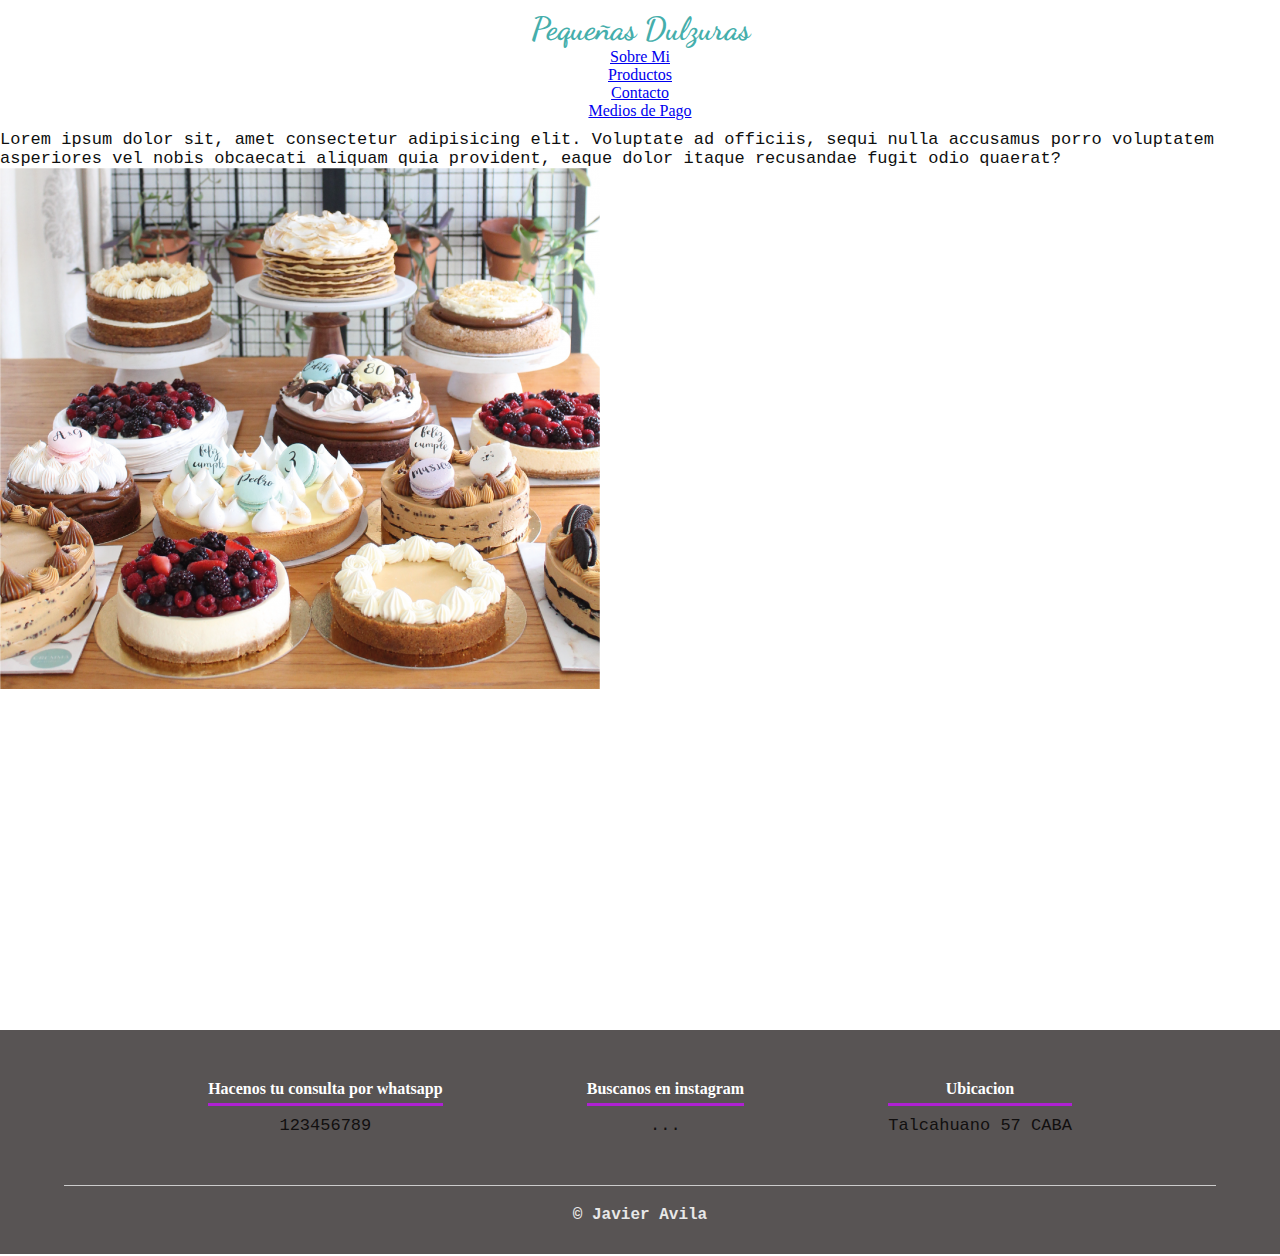
<file: index.html>
<!DOCTYPE html>
<html lang="es">

<head>
    <meta charset="UTF-8">
    <meta http-equiv="X-UA-Compatible" content="IE=edge">
    <meta name="viewport" content="width=device-width, initial-scale=1.0">
    <meta name="description" content="tortas tematicas para cumpleaños y distintos eventos, pasteleria caseras y muchas postres mas en la zona de tribunaless">
    <meta name="keywords" content="tortas, tortas tematicas, pasteleria, postres, tribunales">

    <!-- Boostrap CSS-->
    <link href="https://cdn.jsdelivr.net/npm/bootstrap@5.2.0-beta1/dist/css/bootstrap.min.css" rel="stylesheet" integrity="sha384-0evHe/X+R7YkIZDRvuzKMRqM+OrBnVFBL6DOitfPri4tjfHxaWutUpFmBp4vmVor" crossorigin="anonymous">
    
    <!-- Mi CSS-->
    <link rel="stylesheet" href="css/style.css">

    <title>Pequeñas Dulzuras| Pasteleria</title>
     
</head>   

<body>   
    <header>
        <section>
            <h1>Pequeñas Dulzuras</h1> 
        </section>
        <nav> 
            <ul class="nav justify-content-center"> 
                        <li class="nav-item">
                        <a class="nav-link" href="./pages/sobremi.html">Sobre Mi</a>
                        </li>
                        <li class="nav-item">
                        <a class="nav-link" href="./pages/productos.html">Productos</a>
                        </li>
                        <li class="nav-item">
                        <a class="nav-link" href="./pages/contacto.html">Contacto</a>
                        </li>
                        <li class="nav-item">
                        <a class="nav-link" href="./pages/mediosdepago.html">Medios de Pago</a>
                        </li>
            </ul>
        </nav>
</header>


<section class="container">
    <div class="row">
        <div class="col-sm-12 col-md-6 col-lg-6">
            <p>Lorem ipsum dolor sit, amet consectetur adipisicing elit. Voluptate ad officiis, sequi nulla accusamus porro voluptatem asperiores vel nobis obcaecati aliquam quia provident, eaque dolor itaque recusandae fugit odio quaerat?</p>
        </div>
        <div class="col-sm-12 col-md-6 col-lg-6">
            <img src="./assets/image/Clasicas.png" class="img-fluid" alt="logo">
        </div>
    </div>
</section>
         
    <footer>
        <div class="contenedor-footer">
            <div class="content-foo">
                <h4>Hacenos tu consulta por whatsapp</h4>
                <p>123456789</p>
            </div>
            <div class="content-foo">
                <h4>Buscanos en instagram</h4>
                <p>...</p>
            </div>
            <div class="content-foo">
                <h4>Ubicacion</h4>
                <p>Talcahuano 57 CABA</p>
            </div>
        </div>
        <h2 class="titulo-final">&copy; Javier Avila</h2>
    </footer>
                 
 
    <!--Bootstrap JS-->
    <script src="https://cdn.jsdelivr.net/npm/bootstrap@5.2.0-beta1/dist/js/bootstrap.bundle.min.js" integrity="sha384-pprn3073KE6tl6bjs2QrFaJGz5/SUsLqktiwsUTF55Jfv3qYSDhgCecCxMW52nD2" crossorigin="anonymous"></script>
                
</body>
 
</html>
</file>
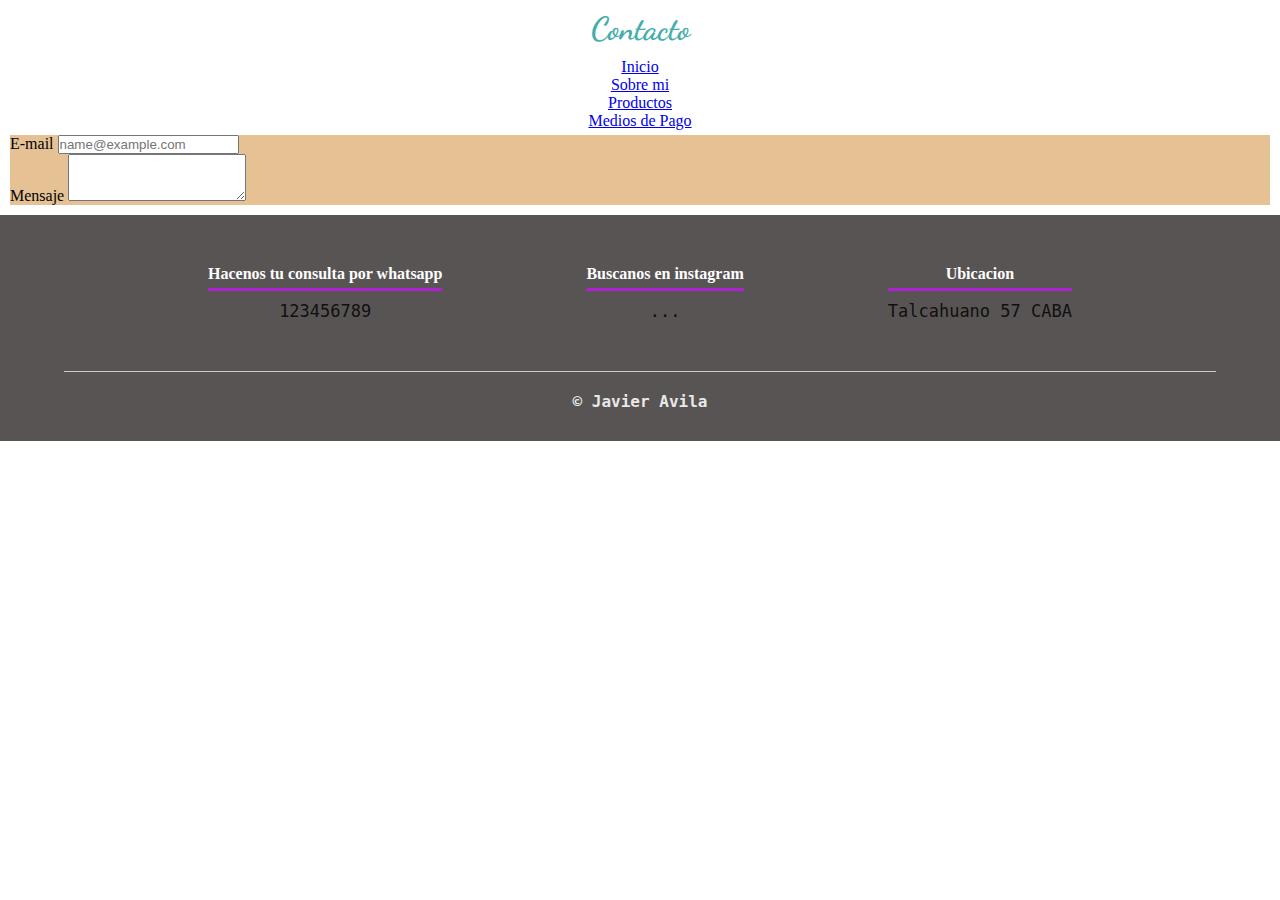
<file: pages/contacto.html>
<!DOCTYPE html>
<html lang="es">
    
<head>
    <meta charset="UTF-8">
    <meta http-equiv="X-UA-Compatible" content="IE=edge">
    <meta name="viewport" content="width=device-width, initial-scale=1.0">
    <meta name="description" content="tortas tematicas para cumpleaños y distintos eventos, pasteleria caseras y muchas postres mas en la zona de tribunales">
    <meta name="keywords" content="contacto, mensajeria, pedidos, tortas, tortas tematicas, pasteleria, postres, tribunales">
    <title>Pequeñas Dulzuras | contacto</title>

    <!-- Boostrap CSS-->
    <link href="https://cdn.jsdelivr.net/npm/bootstrap@5.2.0-beta1/dist/css/bootstrap.min.css" rel="stylesheet" integrity="sha384-0evHe/X+R7YkIZDRvuzKMRqM+OrBnVFBL6DOitfPri4tjfHxaWutUpFmBp4vmVor" crossorigin="anonymous">

    
    <!-- Mi CSS-->
    <link rel="stylesheet" href="../css/style.css">

    
</head>

<body>

    <header>
        <h1>Contacto</h1>
    </header>

    <nav> 
        <ul class="nav justify-content-center"> 
                    <li class="nav-item">
                    <a class="nav-link" href="../index.html">Inicio</a>
                    </li>
                    <li class="nav-item">
                    <a class="nav-link" href="../pages/sobremi.html">Sobre mi</a>
                    </li>
                    <li class="nav-item">
                    <a class="nav-link" href="../pages/productos.html">Productos</a>
                    </li>
                    <li class="nav-item">
                    <a class="nav-link" href="../pages/mediosdepago.html">Medios de Pago</a>
                    </li>
        </ul>
    </nav>
    

    <main>

    <aside>
        <div class="mb-3">
            <label for="exampleFormControlInput1" class="form-label">E-mail</label>
            <input type="email" class="form-control" id="exampleFormControlInput1" placeholder="name@example.com">
          </div>
          <div class="mb-3">
            <label for="exampleFormControlTextarea1" class="form-label">Mensaje</label>
            <textarea class="form-control" id="exampleFormControlTextarea1" rows="3"></textarea>
          </div>   
    </aside>

    </main>

    <footer>
        <div class="contenedor-footer">
            <div class="content-foo">
                <h4>Hacenos tu consulta por whatsapp</h4>
                <p>123456789</p>
            </div>
            <div class="content-foo">
                <h4>Buscanos en instagram</h4>
                <p>...</p>
            </div>
            <div class="content-foo">
                <h4>Ubicacion</h4>
                <p>Talcahuano 57 CABA</p>
            </div>
        </div>
        <h2 class="titulo-final">&copy; Javier Avila</h2>
    </footer>
    <!--Bootstrap JS-->
    <script src="https://cdn.jsdelivr.net/npm/bootstrap@5.2.0-beta1/dist/js/bootstrap.bundle.min.js" integrity="sha384-pprn3073KE6tl6bjs2QrFaJGz5/SUsLqktiwsUTF55Jfv3qYSDhgCecCxMW52nD2" crossorigin="anonymous"></script>

</body>

</html>
</file>
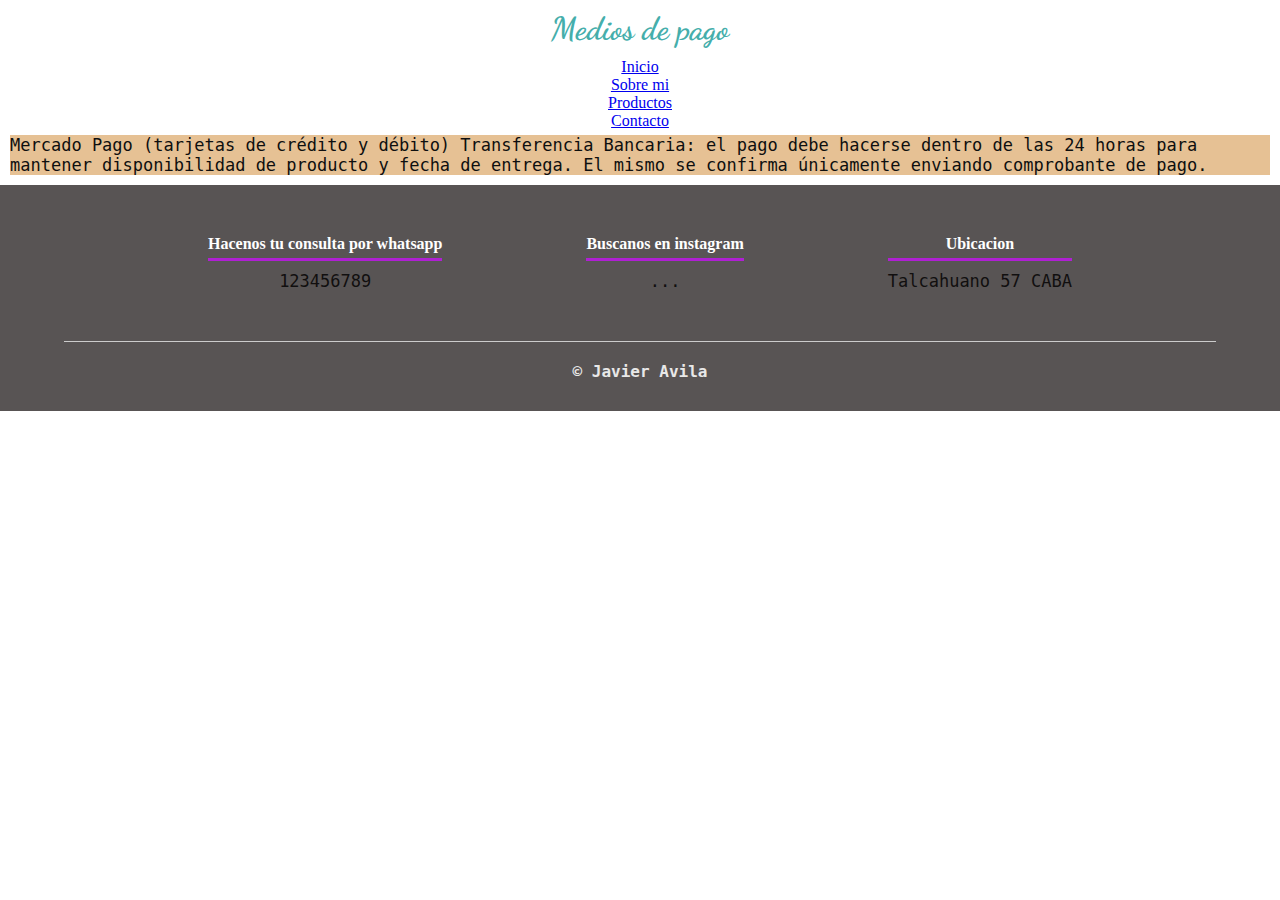
<file: pages/mediosdepago.html>
<!DOCTYPE html>
<html lang="es">

<head>
    <meta charset="UTF-8">
    <meta http-equiv="X-UA-Compatible" content="IE=edge">
    <meta name="viewport" content="width=device-width, initial-scale=1.0">
    <meta name="description" content="tortas tematicas para cumpleaños y distintos eventos, pasteleria caseras y muchas postres mas en la zona de tribunales">
    <meta name="keywords" content="medios de pagos, tortas, tortas tematicas, pasteleria, postres, tribunales">
    <title>Pequeñas Dulzuras | medios de pago</title>
    
    <!-- Boostrap CSS-->
    <link href="https://cdn.jsdelivr.net/npm/bootstrap@5.2.0-beta1/dist/css/bootstrap.min.css" rel="stylesheet" integrity="sha384-0evHe/X+R7YkIZDRvuzKMRqM+OrBnVFBL6DOitfPri4tjfHxaWutUpFmBp4vmVor" crossorigin="anonymous">

    <!-- Mi CSS-->
    <link rel="stylesheet" href="../css/style.css">

    
</head>

<body>

    <header>
        <h1>Medios de pago</h1>
    </header>

    <nav> 
        <ul class="nav justify-content-center"> 
                    <li class="nav-item">
                    <a class="nav-link" href="../index.html">Inicio</a>
                    </li>
                    <li class="nav-item">
                    <a class="nav-link" href="../pages/sobremi.html">Sobre mi</a>
                    </li>
                    <li class="nav-item">
                    <a class="nav-link" href="../pages/productos.html">Productos</a>
                    </li>
                    <li class="nav-item">
                    <a class="nav-link" href="../pages/contacto.html">Contacto</a>
                    </li>
        </ul>
    </nav>

    <main>
        <p>
        Mercado Pago (tarjetas de crédito y débito)
        Transferencia Bancaria: el pago debe hacerse dentro de las 24 horas para mantener disponibilidad de producto y fecha de entrega.
        El mismo se confirma únicamente enviando comprobante de pago.
        </p>
    </main>

    <footer>
        <div class="contenedor-footer">
            <div class="content-foo">
                <h4>Hacenos tu consulta por whatsapp</h4>
                <p>123456789</p>
            </div>
            <div class="content-foo">
                <h4>Buscanos en instagram</h4>
                <p>...</p>
            </div>
            <div class="content-foo">
                <h4>Ubicacion</h4>
                <p>Talcahuano 57 CABA</p>
            </div>
        </div>
        <h2 class="titulo-final">&copy; Javier Avila</h2>
    </footer>

    <!--Bootstrap JS-->
    <script src="https://cdn.jsdelivr.net/npm/bootstrap@5.2.0-beta1/dist/js/bootstrap.bundle.min.js" integrity="sha384-pprn3073KE6tl6bjs2QrFaJGz5/SUsLqktiwsUTF55Jfv3qYSDhgCecCxMW52nD2" crossorigin="anonymous"></script>

</body>

</html>
</file>
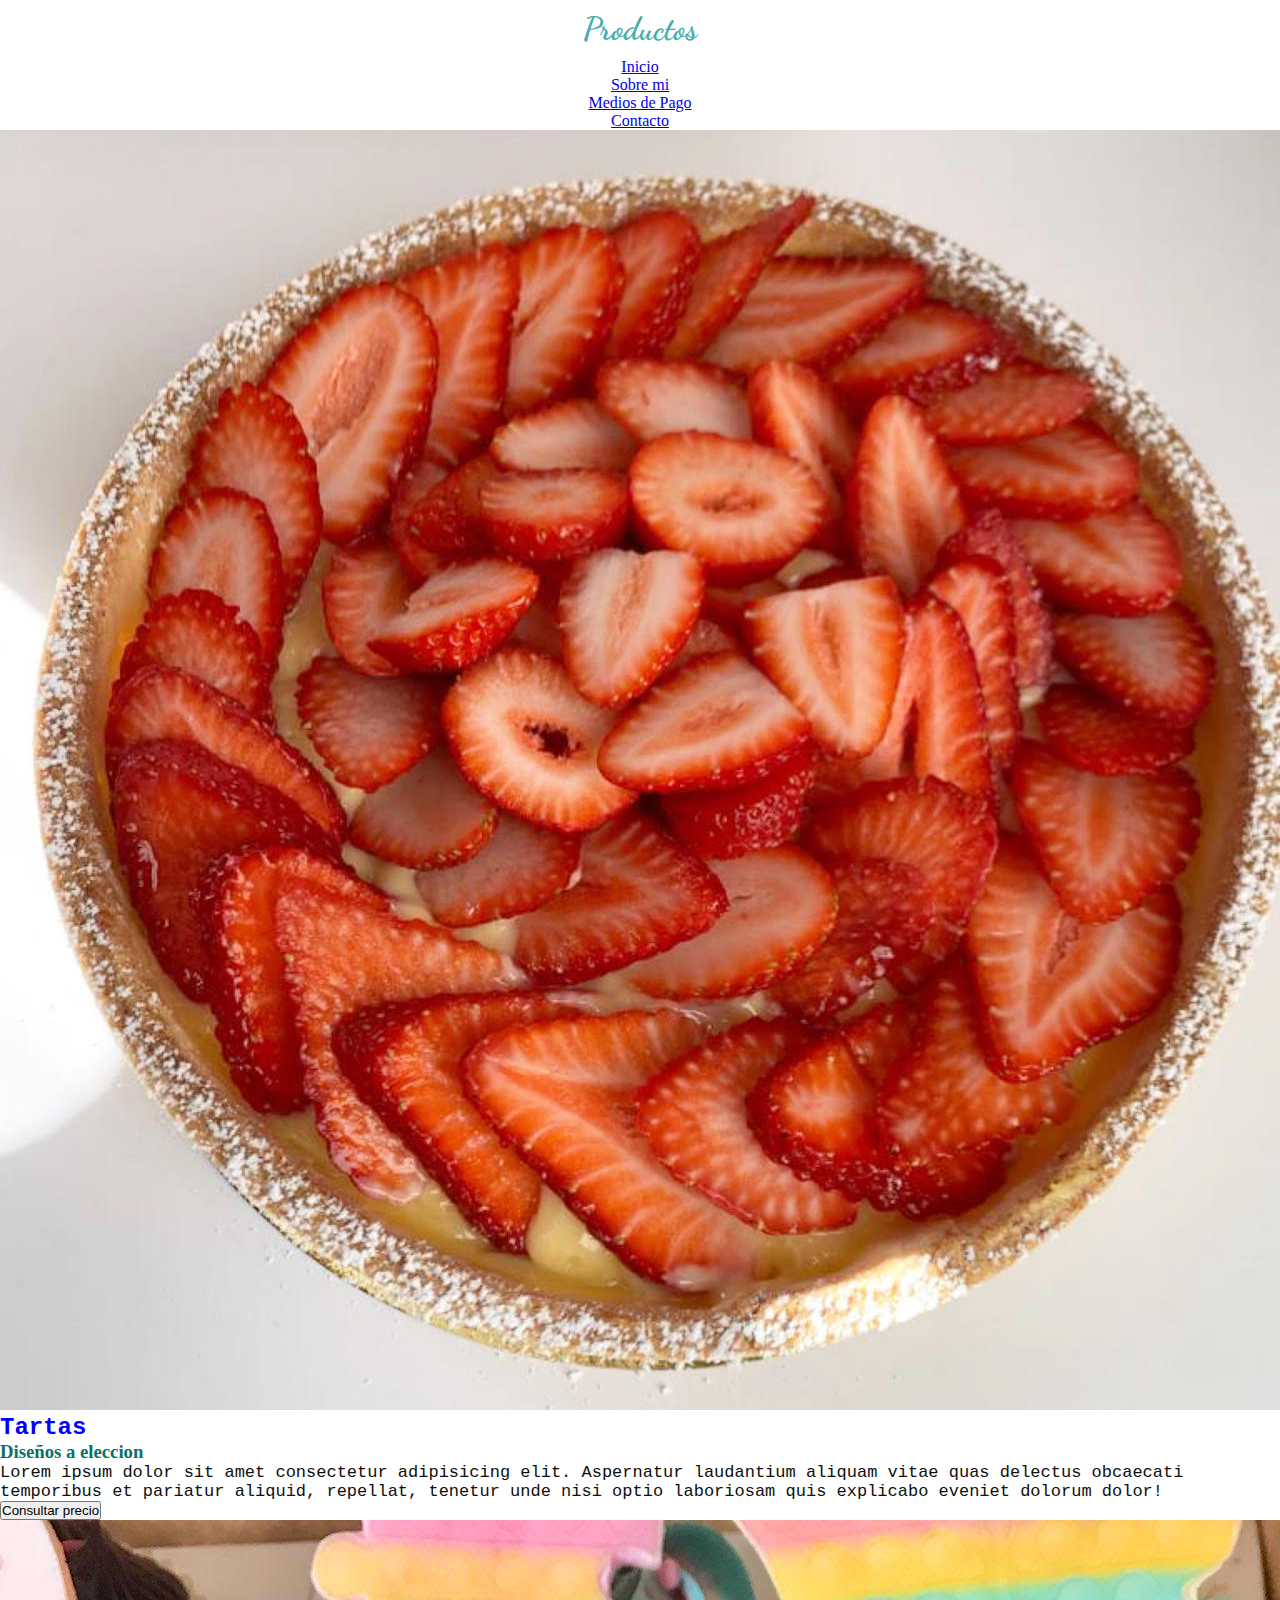
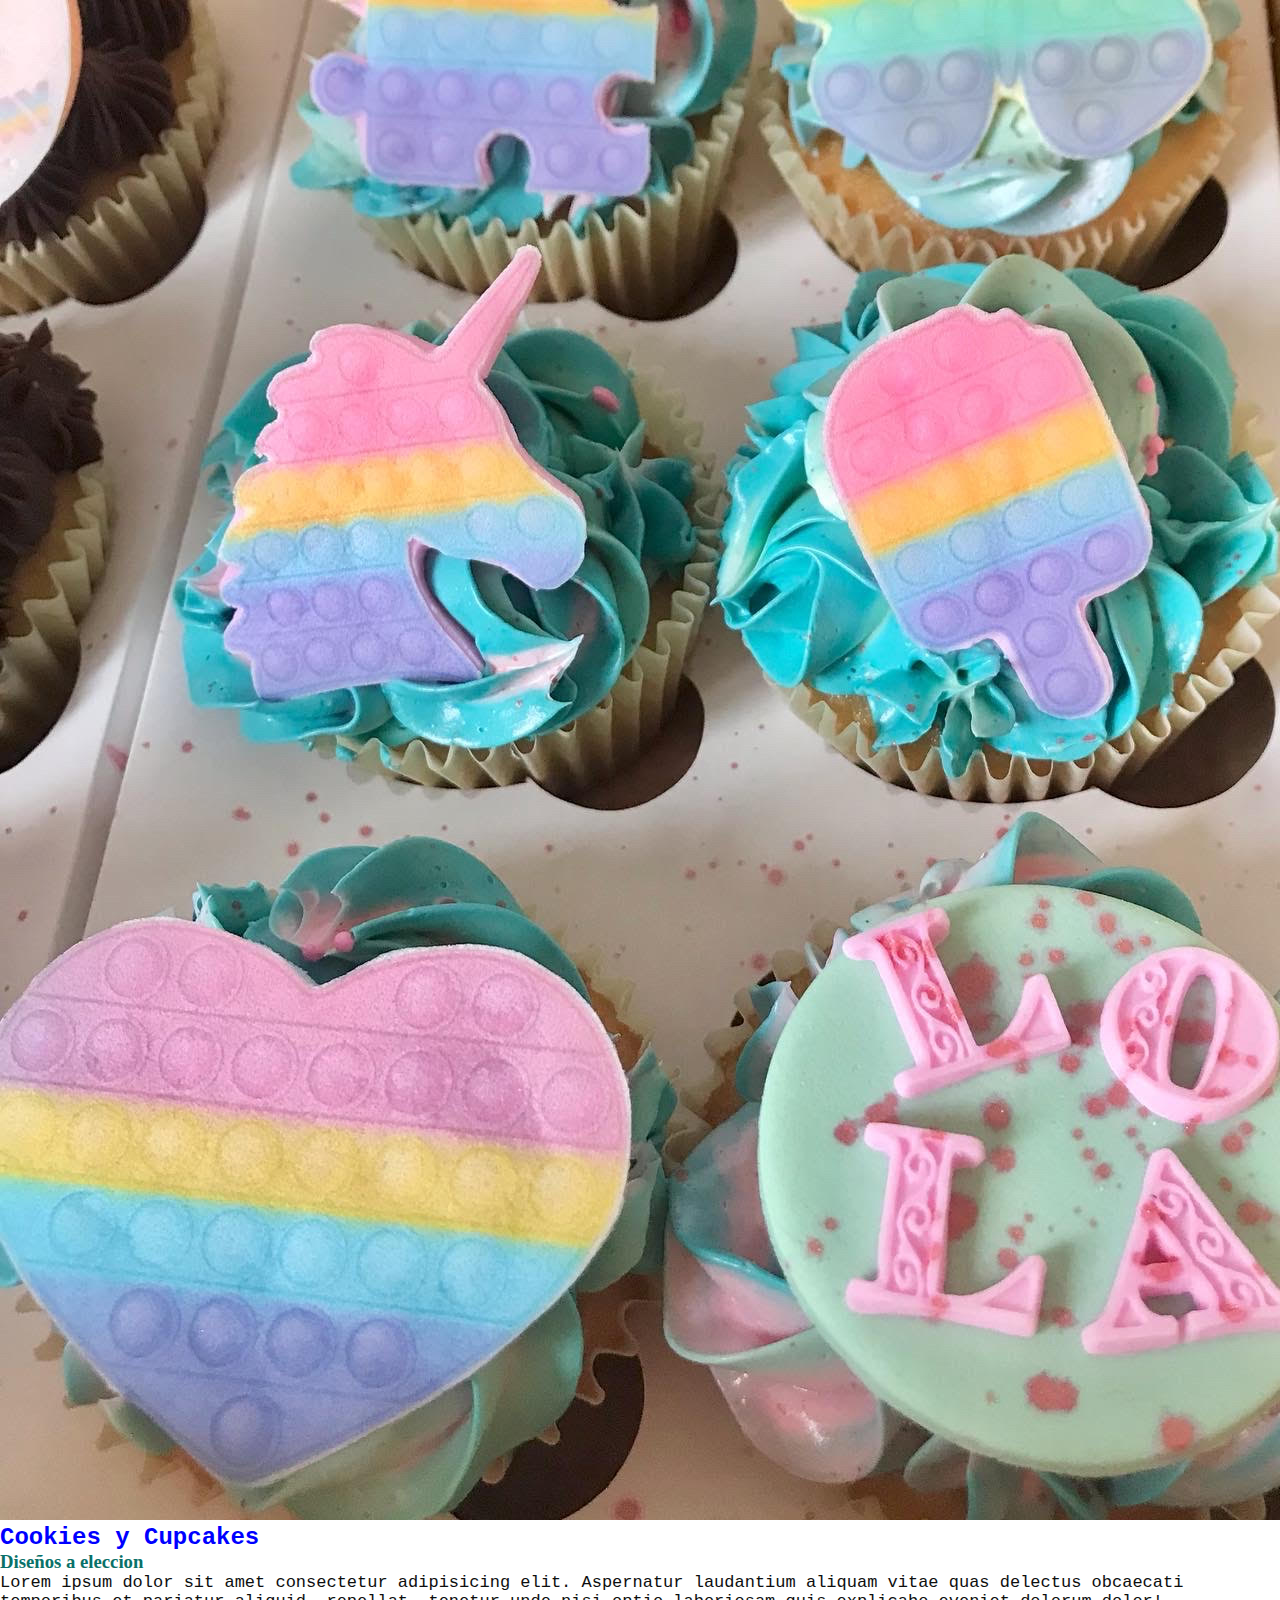
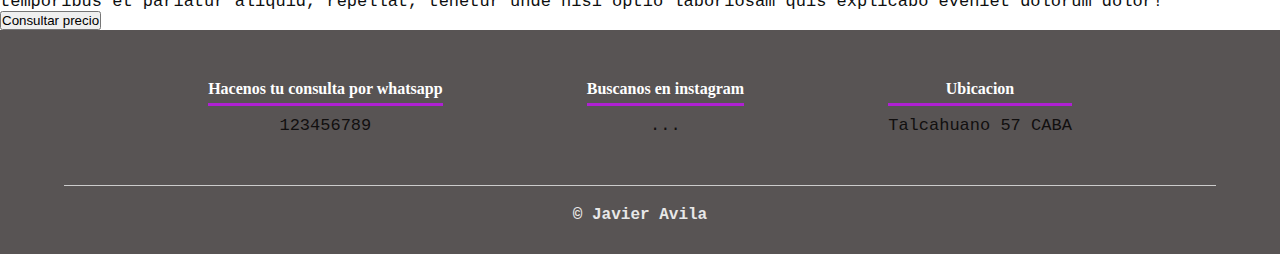
<file: pages/productos.html>
<!DOCTYPE html>
<html lang="es">

<head>
    <meta charset="UTF-8">
    <meta http-equiv="X-UA-Compatible" content="IE=edge">
    <meta name="viewport" content="width=device-width, initial-scale=1.0">
    <meta name="description" content="tortas tematicas para cumpleaños y distintos eventos, pasteleria caseras y muchas postres mas en la zona de tribunales">
    <meta name="keywords" content="tortas, tortas tematicas, pasteleria, postres, alfajores">
    <title>Pequeñas Dulzuras | productos</title>

    <!-- Boostrap CSS-->
    <link href="https://cdn.jsdelivr.net/npm/bootstrap@5.2.0-beta1/dist/css/bootstrap.min.css" rel="stylesheet" integrity="sha384-0evHe/X+R7YkIZDRvuzKMRqM+OrBnVFBL6DOitfPri4tjfHxaWutUpFmBp4vmVor" crossorigin="anonymous">

    <!-- Mi CSS-->
    <link rel="stylesheet" href="../css/style.css">

    
</head>

<body>

    <header>
        <h1>Productos</h1>   
    </header>

    <nav> 
        <ul class="nav justify-content-center"> 
                    <li class="nav-item">
                    <a class="nav-link" href="../index.html">Inicio</a>
                    </li>
                    <li class="nav-item">
                    <a class="nav-link" href="../pages/sobremi.html">Sobre mi</a>
                    </li>
                    <li class="nav-item">
                    <a class="nav-link" href="../pages/mediosdepago.html">Medios de Pago</a>
                    </li>
                    <li class="nav-item">
                    <a class="nav-link" href="../pages/contacto.html">Contacto</a>
                    </li>
        </ul>
    </nav>
 
         <div class="col-sm-12 col-md-3 col-xl-3">
            <div class="card mb-3">
                <div class="row">
                    <div class="col-md-12">
                        <img src="../assets/image/tarta.jpg" class="img-fluid rounded-start" alt="...">
                    </div>
                    <div class="col-md-12">
                        <div class="card-body">
                            <h2 class="card-title">Tartas</h2>
                            <h3>Diseños a eleccion</h3>
                            <p class="card-text">Lorem ipsum dolor sit amet consectetur adipisicing elit. Aspernatur laudantium aliquam vitae quas delectus obcaecati temporibus et pariatur aliquid, repellat, tenetur unde nisi optio laboriosam quis explicabo eveniet dolorum dolor!</p>
                            <button>Consultar precio</button>
                        </div>
                    </div>
                </div>
            </div>
        </div>
                
      <div class="col-sm-12 col-md-3 col-xl-3"> 
             <div class="card mb-3">
                <div class="row">
                    <div class="col-md-12">
                        <img src="../assets/image/cupcakes.jpg" class="img-fluid rounded-start" alt="...">
                    </div>
                    <div class="col-md-12">
                        <div class="card-body">
                            <h2 class="card-title">Cookies y Cupcakes</h2>
                            <h3>Diseños a eleccion</h3>
                            <p class="card-text">Lorem ipsum dolor sit amet consectetur adipisicing elit. Aspernatur laudantium aliquam vitae quas delectus obcaecati temporibus et pariatur aliquid, repellat, tenetur unde nisi optio laboriosam quis explicabo eveniet dolorum dolor!</p>
                            <button>Consultar precio</button>
                        </div>
                    </div>
                </div>
            </div>
        </div>

  

    

    <footer>
        <div class="contenedor-footer">
            <div class="content-foo">
                <h4>Hacenos tu consulta por whatsapp</h4>
                <p>123456789</p>
            </div>
            <div class="content-foo">
                <h4>Buscanos en instagram</h4>
                <p>...</p>
            </div>
            <div class="content-foo">
                <h4>Ubicacion</h4>
                <p>Talcahuano 57 CABA</p>
            </div>
        </div>
        <h2 class="titulo-final">&copy; Javier Avila</h2>
    </footer>

   
    

    <!--Bootstrap JS-->
    <script src="https://cdn.jsdelivr.net/npm/bootstrap@5.2.0-beta1/dist/js/bootstrap.bundle.min.js" integrity="sha384-pprn3073KE6tl6bjs2QrFaJGz5/SUsLqktiwsUTF55Jfv3qYSDhgCecCxMW52nD2" crossorigin="anonymous"></script>

</div>         
</div>
</body>

</html>
</file>
<file: css/style.css>
@import url('https://fonts.googleapis.com/css2?family=Dancing+Script&display=swap');
* {
  margin: 0;
  padding: 0;
}

body {
  background-color: white;
}

h1 {
  color:rgb(69, 174, 171) ;
  font-family: 'Dancing Script', cursive;
  text-align: center;
}

.menu {
  width: 100%;
  background-color: none;
  list-style: none;
  margin: 0;
  padding: 0;
}
.menu li {
  display: inline-block;
}
.menu li a {
  padding: 10px 20px;
  display: inline-block;
  color: black 249, 221, 177;
}
.menu li a:hover {
  background-color: rgb(242, 177, 208);
  color: rgb(14, 14, 15);
}

h2 {
  color: blue;
  font-family: "Roboto Mono", monospace;
}

h3 {
  color: rgb(9, 113, 105);
}

h5 {
  color: blue;
  font-family: "roboto mono";
}

p {
  color: rgb(14, 15, 15);
  font-family: "Roboto Mono", monospace;
  font-size: 17px;
  font-style: normal;
  font-weight: 500;
}

.container {
  height: 100vh;
  display: grid;
  grid-gap: 1rem;
  grid-template-rows: 1fr 2fr 1, 5fr 1fr;
  grid-template-columns: 1fr 0, 5fr 0, 5fr 1fr;
  grid-template-areas: "header header header header" "main main main main" "article article article article" "img img img img" "footer footer footer footer";
}

ul {
  text-align: center;
}

header {
  grid-area: header;
  background-color: none;
  margin: 10px 10px 10px 10px;
  text-align: center;
}

main {
  grid-area: main;
  background-color: rgb(230, 193, 148);
  margin: 5px 10px 10px 10px;
}

article {
  grid-area: article;
  background-color: aliceblue;
}

img {
  grid-area: margin;

 
}

footer{
  background: #585454;
  padding: 50px 0 30px 0;
  margin: auto;
  overflow: hidden;
}

.contenedor-footer{
  display: flex;
  width: 90%;
  justify-content: space-evenly;
  margin: auto;
  padding-bottom: 50px;
  border-bottom: 1px solid #ccc;
}

.content-foo{
  text-align: center;  
}

.content-foo h4{
  color: #fff;
  border-bottom: 3px solid #af20d3;
  padding-bottom: 5px;
  margin-bottom: 10px;
}

.content-foo p{
  color: rgb(17, 15, 15);
}

.titulo-final{
  text-align: center;
  font-size: 16px;
  margin: 20px 0 0 0;
  color: #e8e8e8;
}
/*
footer {
  grid-area: footer;
  background-color: rgb(255, 149, 166);
  margin: 5px 10px 10px 10px;
}/*# sourceMappingURL=style.css.map */
</file>
